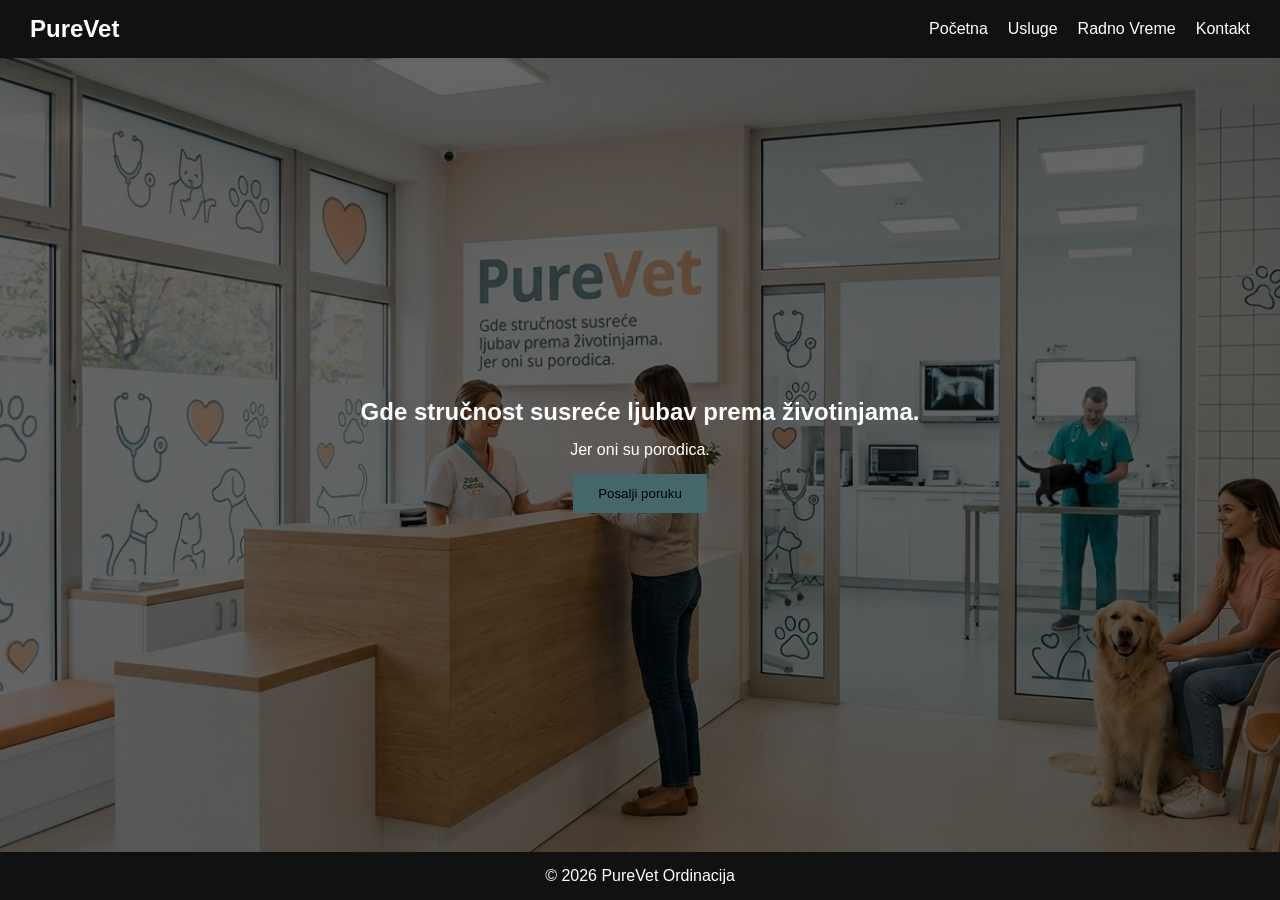
<file: index.html>
<!DOCTYPE html>
<html lang="en">


<head>
    <meta charset="UTF-8">
    <meta name="viewport" content="width=device-width, initial-scale=1.0">
    <title>PureVet Ordinacija - Početna</title>    
    <link rel="stylesheet" href="pr2.css">
</head>


<body>    
    <nav>
        <h1>PureVet</h1>
        <ul>
            <li><a href=".html">Početna</a></li>
            <li><a href="usluge2.html">Usluge</a></li>
            <li><a href="vreme.html">Radno Vreme</a></li>
            <li><a href="kontakt2.html">Kontakt</a></li>
        </ul>
    </nav>


    <main>       
        <header>
            <div class="overlay">
                <h2>Gde stručnost susreće ljubav prema životinjama.</h2>
                <p>Jer oni su porodica.</p>
                <button id="openForm">Posalji poruku</button>
            </div>
        </header>
    </main>


    <div id="modal" class="modal">
        <div class="modal-content">


            <span id="closeModal">&times;</span>


            <h2>Prijava</h2>


            <form>
                <input type="text" placeholder="Ime" required>
                <input type="email" placeholder="Email" required>
                <button type="submit">Pošalji</button>
            </form>


        </div>
    </div>


    <div id="sidebar" class="sidebar">


        <span id="closeSidebar">&times;</span>


        <h2>Prijava</h2>


        <form>
            <input type="text" placeholder="Ime" required>
            <input type="email" placeholder="Email" required>
            <button type="submit">Pošalji</button>
        </form>


    </div>


    <footer>
        <p>© 2026 PureVet Ordinacija</p>
    </footer>


    <script>
        const openBtn = document.getElementById("openForm");
        const sidebar = document.getElementById("sidebar");
        const closeBtn = document.getElementById("closeSidebar");


        // otvori sidebar
        openBtn.onclick = function () {
            sidebar.classList.add("active");
        }


        // zatvori sidebar
        closeBtn.onclick = function () {
            sidebar.classList.remove("active");
        }
    </script>
</body>


</html>
</file>
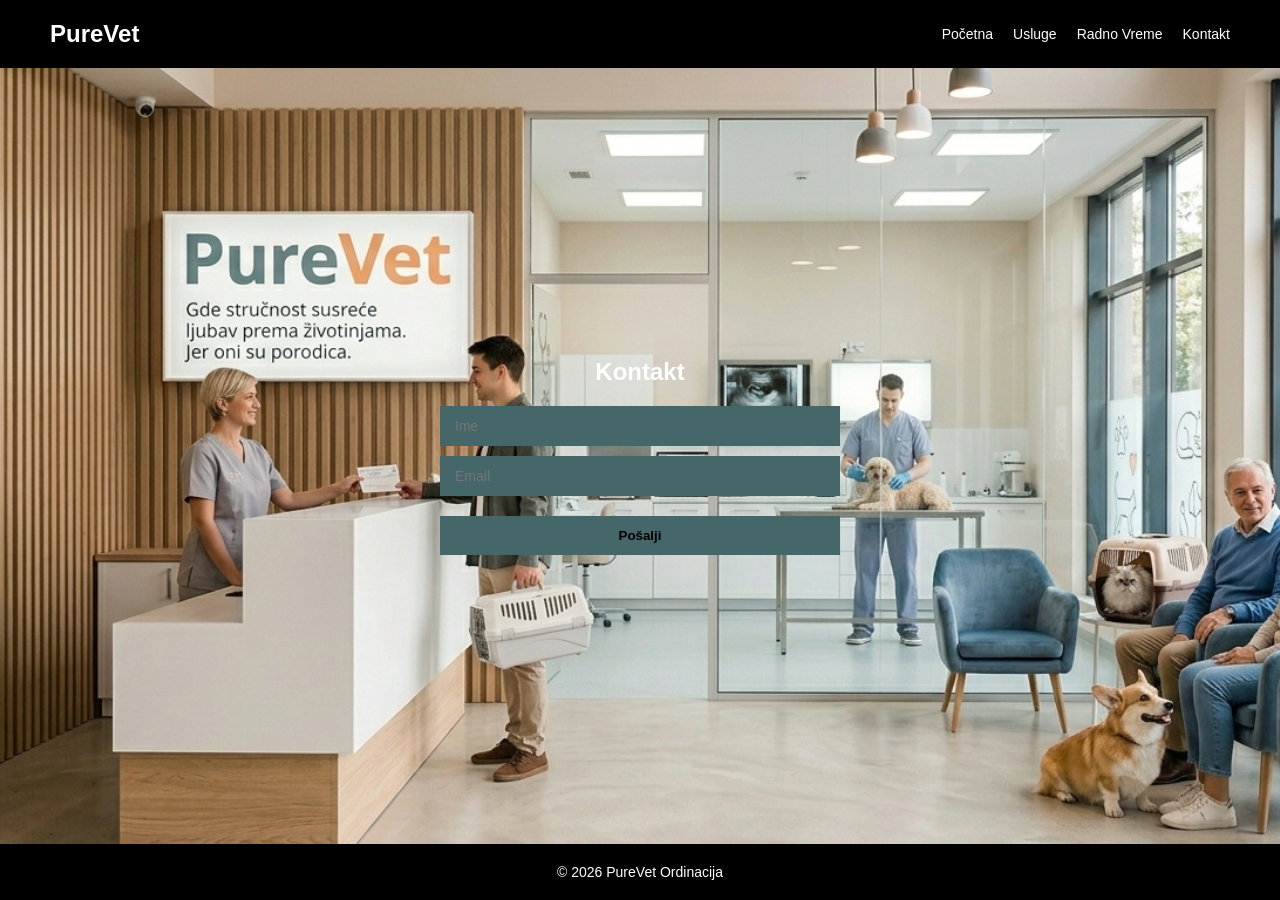
<file: kontakt2.html>
<!DOCTYPE html>
<html lang="hr">
<head>
    <meta charset="UTF-8">
    <meta name="viewport" content="width=device-width, initial-scale=1.0">
    <title>PureVet Ordinacija - Kontakt</title>
    <link rel="stylesheet" href="kontakt2.css">
</head>
<body>

    <nav class="navbar">
        <div class="logo">PureVet</div>
        <ul class="nav-links">
            <li><a href="projekat2.html">Početna</a></li>
            <li><a href="usluge2.html">Usluge</a></li>
            <li><a href="vreme.html">Radno Vreme</a></li>
            <li><a href="kontakt2.html">Kontakt</a></li>
        </ul>
    </nav>

    <main class="contact-container">
        <h1>Kontakt</h1>
        
        <form class="contact-form">
            <input type="text" placeholder="Ime" required>
            <input type="email" placeholder="Email" required>
            <button type="submit">Pošalji</button>
        </form>
    </main>

    <footer class="footer">
        <p>© 2026 PureVet Ordinacija</p>
    </footer>

</body>
</html>
</file>
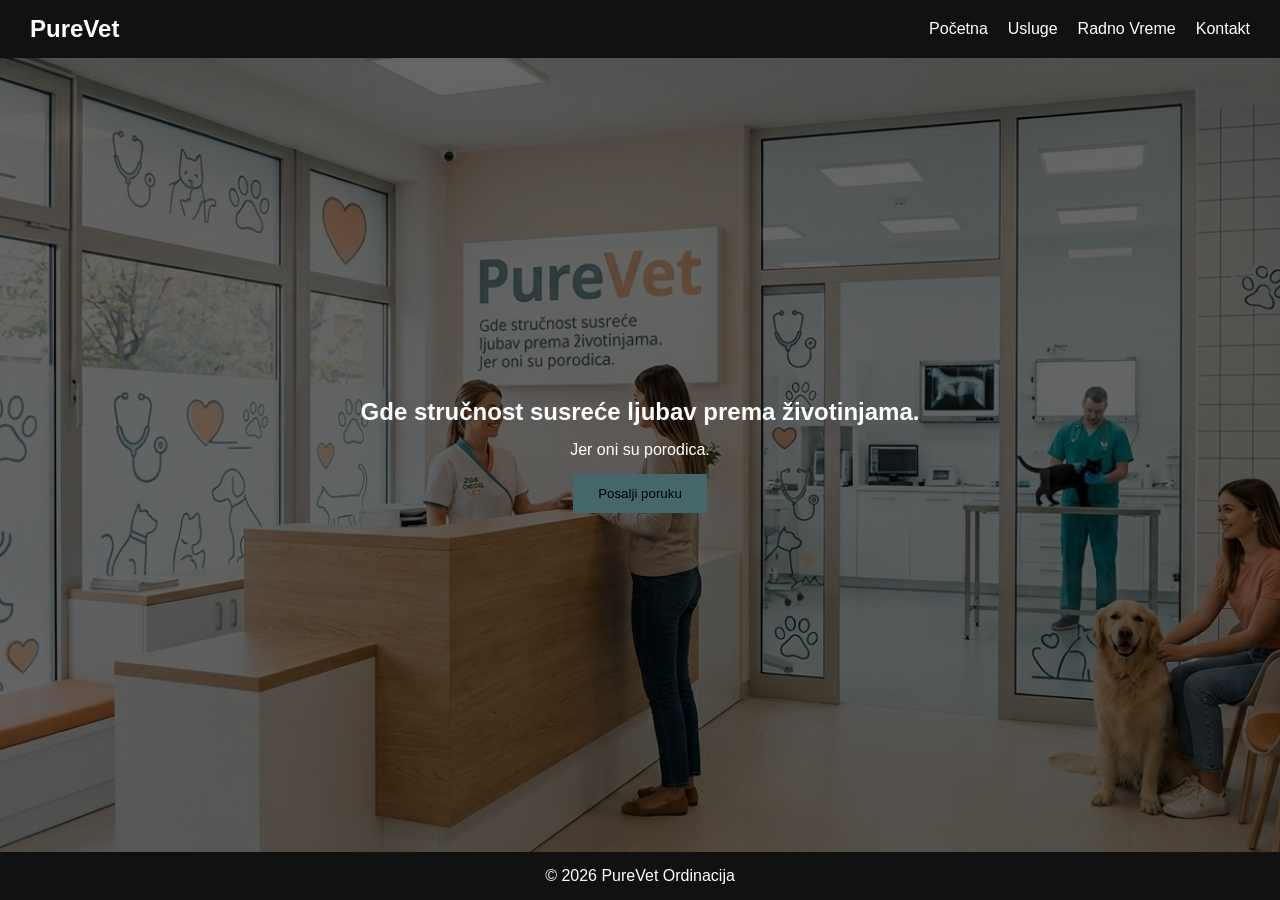
<file: projekat2.html>
<!DOCTYPE html>
<html lang="en">


<head>
    <meta charset="UTF-8">
    <meta name="viewport" content="width=device-width, initial-scale=1.0">
    <title>PureVet Ordinacija - Početna</title>    
    <link rel="stylesheet" href="pr2.css">
</head>


<body>    
    <nav>
        <h1>PureVet</h1>
        <ul>
            <li><a href=".html">Početna</a></li>
            <li><a href="usluge2.html">Usluge</a></li>
            <li><a href="vreme.html">Radno Vreme</a></li>
            <li><a href="kontakt2.html">Kontakt</a></li>
        </ul>
    </nav>


    <main>       
        <header>
            <div class="overlay">
                <h2>Gde stručnost susreće ljubav prema životinjama.</h2>
                <p>Jer oni su porodica.</p>
                <button id="openForm">Posalji poruku</button>
            </div>
        </header>
    </main>


    <div id="modal" class="modal">
        <div class="modal-content">


            <span id="closeModal">&times;</span>


            <h2>Prijava</h2>


            <form>
                <input type="text" placeholder="Ime" required>
                <input type="email" placeholder="Email" required>
                <button type="submit">Pošalji</button>
            </form>


        </div>
    </div>


    <div id="sidebar" class="sidebar">


        <span id="closeSidebar">&times;</span>


        <h2>Prijava</h2>


        <form>
            <input type="text" placeholder="Ime" required>
            <input type="email" placeholder="Email" required>
            <button type="submit">Pošalji</button>
        </form>


    </div>


    <footer>
        <p>© 2026 PureVet Ordinacija</p>
    </footer>


    <script>
        const openBtn = document.getElementById("openForm");
        const sidebar = document.getElementById("sidebar");
        const closeBtn = document.getElementById("closeSidebar");


        // otvori sidebar
        openBtn.onclick = function () {
            sidebar.classList.add("active");
        }


        // zatvori sidebar
        closeBtn.onclick = function () {
            sidebar.classList.remove("active");
        }
    </script>
</body>


</html>
</file>
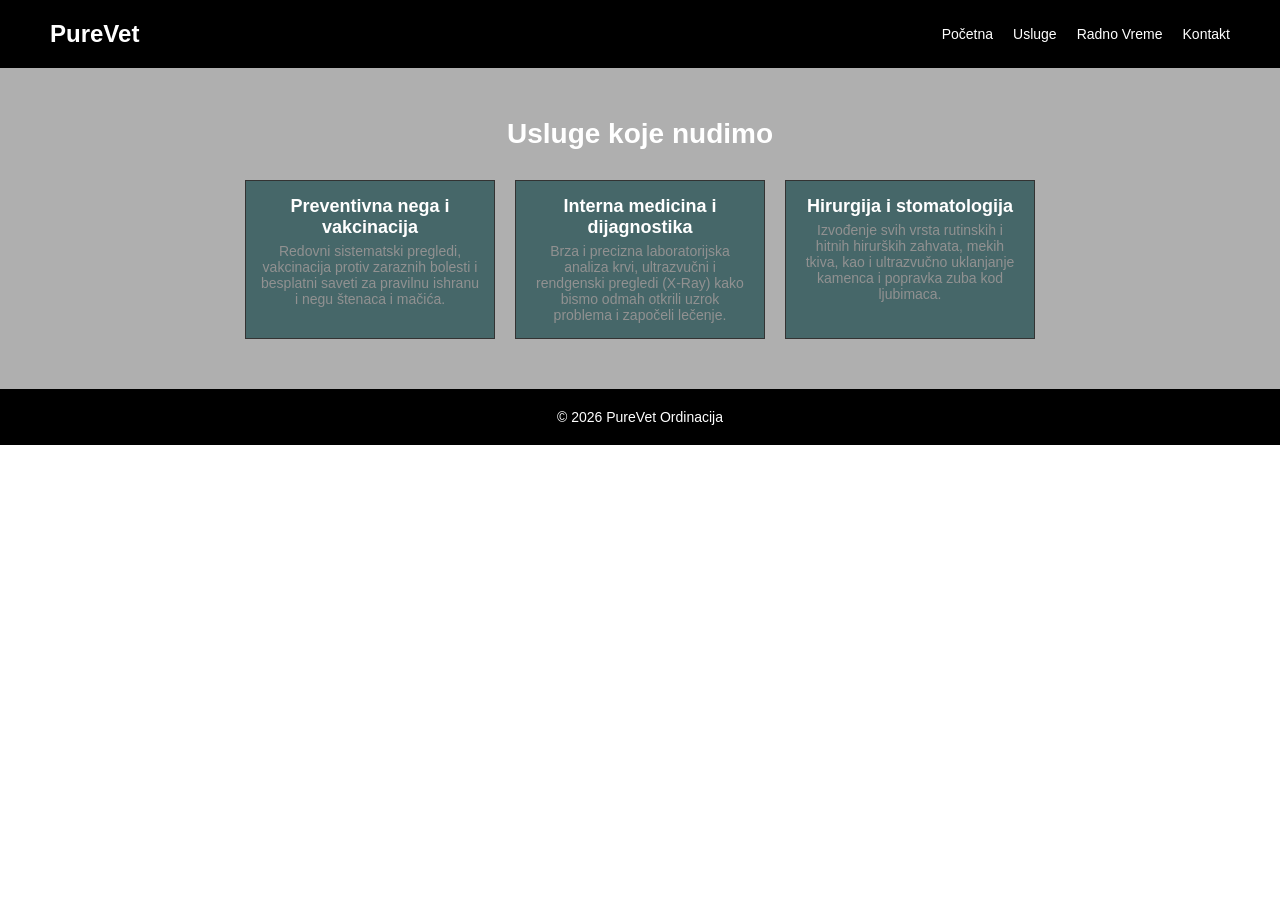
<file: usluge2.html>
<!DOCTYPE html>
<html lang="sr">
<head>
    <meta charset="UTF-8">
    <meta name="viewport" content="width=device-width, initial-scale=1.0">
    <title>PureVet Ordinacija - Usluge</title>
    <link rel="stylesheet" href="usluge2.css">
</head>
<body>

    <!-- Navigacija -->
    <nav class="navbar">
        <div class="logo">PureVet</div>
        <ul class="nav-links">
            <li><a href="projekat2.html">Početna</a></li>
            <li><a href="usluge2.html">Usluge</a></li>
            <li><a href="vreme.html">Radno Vreme</a></li>
            <li><a href="kontakt2.html">Kontakt</a></li>
        </ul>
    </nav>

    
    <main class="container">
        <h1>Usluge koje nudimo</h1>
        
        <div class="usluga-grid">
            
            <div class="usluga-card">
                
                <h3>Preventivna nega i vakcinacija</h3>
                <p>Redovni sistematski pregledi, vakcinacija protiv zaraznih bolesti i besplatni saveti za pravilnu ishranu i negu štenaca i mačića.</p>
            </div>

            
            <div class="usluga-card">
                
                <h3>Interna medicina i dijagnostika</h3>
                <p>Brza i precizna laboratorijska analiza krvi, ultrazvučni i rendgenski pregledi (X-Ray) kako bismo odmah otkrili uzrok problema i započeli lečenje.</p>
            </div>

            
            <div class="usluga-card">
                
                <h3>Hirurgija i stomatologija</h3>
                <p>Izvođenje svih vrsta rutinskih i hitnih hirurških zahvata, mekih tkiva, kao i ultrazvučno uklanjanje kamenca i popravka zuba kod ljubimaca.</p>
            </div>
        </div>
    </main>

   
    <footer class="footer">
        <p>© 2026 PureVet Ordinacija</p>
    </footer>

</body>
</html>
</file>
<file: pr2.css>
* {
    margin: 0;
    padding: 0;
    box-sizing: border-box;
}


body {
    font-family: 'Segoe UI', Tahoma, Geneva, Verdana, sans-serif;


    display: flex;
    flex-direction: column;
    min-height: 100vh;
}



main {
    flex: 1;
    display: flex;
    flex-direction: column;
}


nav {
    display: flex;
    justify-content: space-between;
    align-items: center;
    background: #111;
    color: white;
    padding: 15px 30px;
}


nav ul {
    list-style: none;
    display: flex;
    gap: 20px;
}


nav a {
    color: white;
    text-decoration: none;
    transition: 0.3s;
}


nav a:hover {
    color: rgb(70, 103, 105);
}



header {
    flex: 1;
    background: url('purevet.png') no-repeat center/cover;
    position: relative;
}



.overlay {
    position: absolute;
    top: 0;
    left: 0;
    right: 0;
    bottom: 0;


    background: rgba(0, 0, 0, 0.6);


    display: flex;
    flex-direction: column;
    justify-content: center;
    align-items: center;
    gap: 15px;


    color: white;
    text-align: center;
}



.overlay button {
    padding: 12px 25px;
    background: rgb(70, 103, 105);
    border: none;
    cursor: pointer;
    transition: 0.3s;
}


.overlay button:hover {
    background: rgb(53, 78, 80);
    transform: scale(1.05);
}



section {
    padding: 60px 20px;
    text-align: center;
}



.cards {
    display: flex;
    justify-content: center;
    gap: 25px;
    flex-wrap: wrap;
}


.card {
    background: #f4f4f4;
    padding: 25px;
    width: 250px;
    border-radius: 12px;
    transition: 0.3s;
}


.card:hover {
    transform: translateY(-10px);
    box-shadow: 0 10px 20px rgba(0,0,0,0.2);
}


form {
    display: flex;
    flex-direction: column;
    max-width: 300px;
    margin: auto;
}


input, textarea {
    margin: 10px 0;
    padding: 10px;
    border: 1px solid #ccc;
}


form button {
    background: rgb(70, 103, 105);
    border: none;
    padding: 10px;
    cursor: pointer;
}


form button:hover {
    background: rgb(53, 78, 80);
}



footer {
    background: #111;
    color: white;
    text-align: center;
    padding: 15px;
}


.modal {
    display: none;
    position: fixed;
    top: 0;
    left: 0;
    right: 0;
    bottom: 0;


    background: rgba(0,0,0,0.7);


    justify-content: center;
    align-items: center;
}



.modal-content {
    background: white;
    padding: 30px;
    border-radius: 10px;
    width: 300px;
    text-align: center;
    position: relative;
}


#closeModal {
    position: absolute;
    top: 10px;
    right: 15px;
    cursor: pointer;
    font-size: 20px;
}


.sidebar {
    position: fixed;
    top: 0;
    right: -320px; 
    width: 300px;
    height: 100%;


    background: black;
    color: white;
    box-shadow: -5px 0 15px rgba(0,0,0,0.3);


    padding: 20px;
    transition: 0.4s;


    display: flex;
    flex-direction: column;
    gap: 15px;
}



.sidebar.active {
    right: 0;
}



#closeSidebar {
    align-self: flex-end;
    cursor: pointer;
    font-size: 22px;
}


.sidebar form {
    display: flex;
    flex-direction: column;
}


.sidebar input {
    margin: 10px 0;
    padding: 10px;
}


.sidebar button {
    background: rgb(70, 103, 105);
    border: none;
    padding: 10px;
    cursor: pointer;
}


.sidebar button:hover {
    background: rgb(53, 78, 80);
}



@media (max-width: 768px) {


    nav {
        flex-direction: column;
        gap: 10px;
    }


    .cards {
        flex-direction: column;
        align-items: center;
    }
}
</file>
<file: kontakt2.css>
* {
    margin: 0;
    padding: 0;
    box-sizing: border-box;
    font-family: Arial, sans-serif;
}

body {
    background: url('purvet.png') no-repeat center/cover;
    position: relative;
    color: white;
    display: flex;
    flex-direction: column;
    min-height: 100vh;
}

/* Navigacija */
.navbar {
    display: flex;
    justify-content: space-between;
    align-items: center;
    padding: 20px 50px;
    background-color: #000;
}

.logo {
    font-size: 24px;
    font-weight: bold;
}

.nav-links {
    display: flex;
    list-style: none;
}

.nav-links li {
    margin-left: 20px;
}

.nav-links a {
    color: white;
    text-decoration: none;
    font-size: 14px;
}

/* Centralni dio sa formom */
.contact-container {
    flex: 1; /* Gura footer na dno ako nema dovoljno sadržaja */
    display: flex;
    flex-direction: column;
    justify-content: center;
    align-items: center;
    padding: 50px 20px;
}

h1 {
    margin-bottom: 20px;
    font-size: 24px;
}
nav a:hover {
    color: rgb(70, 103, 105);
}
.contact-form {
    display: flex;
    flex-direction: column;
    width: 100%;
    max-width: 400px; /* Širina forme */
    gap: 10px;
}

/* Stilovi za input polja */
.contact-form input, 
.contact-form textarea {
    background-color: rgb(70, 103, 105); /* Tamno siva polja */
    border: none;
    padding: 12px 15px;
    color: #000000; /* Boja teksta u poljima */
    font-size: 14px;
    outline: none;
}

.contact-form textarea {
    resize: none; /* Zabranjuje ručno mijenjanje veličine */
}

/* Gumb "Pošalji" */
.contact-form button {
    background-color: rgb(70, 103, 105); /* Svijetlo sivi gumb */
    color: black;
    border: none;
    padding: 12px;
    font-weight: bold;
    cursor: pointer;
    margin-top: 10px;
    transition: background 0.3s;
}

.contact-form button:hover {
    background-color: rgb(53, 78, 80);
}

/* Footer */
.footer {
    text-align: center;
    padding: 20px;
    background-color: #000;
    font-size: 14px;
    color: white;
}
</file>
<file: usluge2.css>
* {
    margin: 0;
    padding: 0;
    box-sizing: border-box;
    font-family: 'Segoe UI', Tahoma, Geneva, Verdana, sans-serif;
}

body {
    
    color: white;
}

.navbar {
    display: flex;
    justify-content: space-between;
    align-items: center;
    padding: 20px 50px;
    background-color: #000;
}

.logo {
    font-size: 24px;
    font-weight: bold;
}

.nav-links {
    display: flex;
    list-style: none;
}

.nav-links li {
    margin-left: 20px;
}

.nav-links a {
    color: rgb(255, 255, 255);
    text-decoration: none;
    font-size: 14px;
}
nav a:hover {
    color: rgb(70, 103, 105);
}

.container {
  
    padding: 50px 0;
    margin-bottom: 0;
    background: #afafaf;
    text-align: center;
  
}

h1 {
    margin-bottom: 30px;
    font-size: 28px;
}


.usluga-grid {
    display: flex;
    justify-content: center;
    gap: 20px;
    flex-wrap: wrap;
}


.usluga-card {
    background-color: rgb(70, 103, 105);
    padding: 15px;
    border: 1px solid #333;
    width: 250px;
    transition: transform 0.3s ease;
}


.usluga-card:hover {
    transform: translateY(-5px);
    border-color: #555;
}

.usluga-card h3 {
    font-size: 18px;
    margin-bottom: 5px;
}

.usluga-card p {
    color: #919191;
    font-size: 14px;
}

.footer {
    text-align: center;
    padding: 20px;
    background-color: #000;
    color: white;
    width: 100%;
    font-size: 14px;
    margin-top: 0; 
}
</file>
